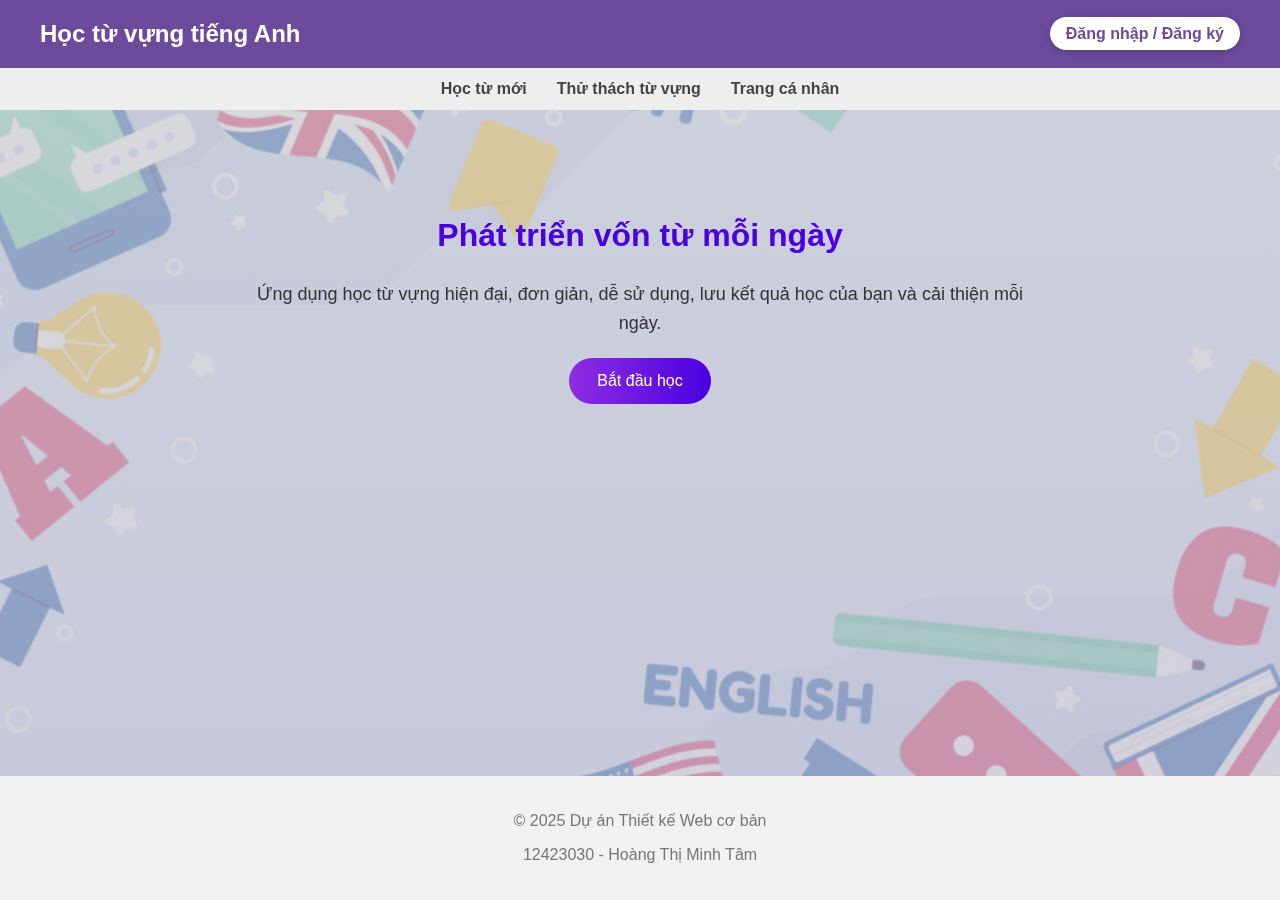
<file: index.html>
<!DOCTYPE html>
<html lang="vi">
<head>
  <meta charset="UTF-8">
  <meta name="viewport" content="width=device-width, initial-scale=1.0">
  <title>Học từ vựng tiếng Anh - Trang chủ</title>
  <link rel="stylesheet" href="./assets/index.css">
</head>
<body>
  <header>
    <h1>Học từ vựng tiếng Anh </a></h1>
    <div id="user-info"></div>
  </header>

  <nav>
    <a href="#" onclick="checkLoginAndRedirect('./pages/vocab/vocab.html')">Học từ mới</a>
    <a href="#" onclick="checkLoginAndRedirect('./pages/quiz/quiz.html')">Thử thách từ vựng</a>
    <a href="#" onclick="checkLoginAndRedirect('./pages/profile/profile.html')">Trang cá nhân</a>
  </nav>

  <main>
    <div class="background"> <img src="/assets/images/background.jpeg" alt=""></div>
    <section class="hero">
      <h2>Phát triển vốn từ mỗi ngày</h2>
      <p>
        Ứng dụng học từ vựng hiện đại, đơn giản, dễ sử dụng, lưu kết quả học của bạn và cải thiện mỗi ngày.
      </p>
      <button onclick="checkLoginAndRedirect('./pages/vocab/vocab.html')">Bắt đầu học</button>
    </section>
  </main>

  <div id="popup">
    <div class="popup-content">
      <span class="close" onclick="closePopup()">&times;</span>
      <h3>Vui lòng đăng nhập hoặc đăng ký để sử dụng chức năng này.</h3>
      <button class="login" onclick="window.location.href='./pages/login/login.html'">Đăng nhập</button>
      <button class="signup" onclick="window.location.href='./pages/login/login.html'">Đăng ký</button>
    </div>
  </div>

  <footer>
      <p>&copy; 2025 Dự án Thiết kế Web cơ bản</p>
      <p>12423030 - Hoàng Thị Minh Tâm</p>
    </footer>
  <script src="./assets/index.js"></script>
</body>
</html>
</file>
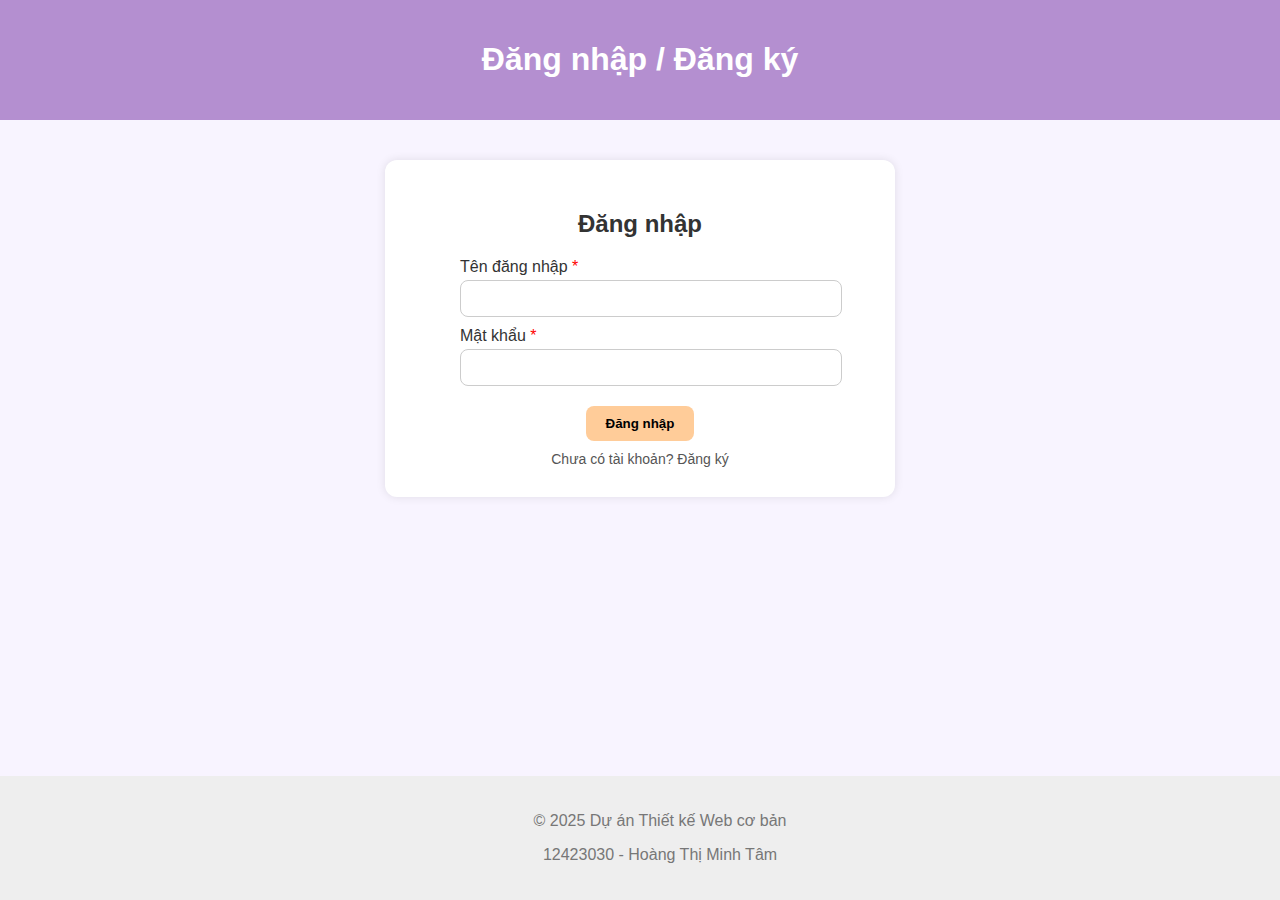
<file: login.html>
<!DOCTYPE html>
<html lang="vi">
<head>
  <meta charset="UTF-8">
  <meta name="viewport" content="width=device-width, initial-scale=1.0">
  <title>Đăng nhập / Đăng ký - Học từ vựng tiếng Anh</title>
  <link rel="stylesheet" href="login.css">
</head>
<body>
  <header>
    <h1>Đăng nhập / Đăng ký</h1>
  </header>
  <main>
    <section class="box">
      <h2 id="form-title">Đăng nhập</h2>
      <div class="input-group">
        <label for="username">Tên đăng nhập
          <span class="require-wrap">
            <span class="required">*</span>
            <span class="tooltip">Tối thiểu 8 ký tự, gồm chữ, số và ít nhất 1 ký tự: _ @ .</span>
          </span>
        </label>
        <input type="text" id="username" required />
      </div>
      <div class="input-group">
        <label for="password">Mật khẩu
          <span class="require-wrap">
            <span class="required">*</span>
            <span class="tooltip">Không được bỏ trống</span>
          </span>
        </label>
        <input type="password" id="password" required />
      </div>
      <div class="extra">
        <div class="input-group">
          <label for="fullname">Họ tên
            <span class="require-wrap">
              <span class="required">*</span>
              <span class="tooltip">Ít nhất 5 ký tự, chứa khoảng trắng</span>
            </span>
          </label>
          <input type="text" id="fullname">
        </div>
        <div class="input-group">
          <label for="dob">Ngày sinh
            <span class="require-wrap">
              <span class="required">*</span>
              <span class="tooltip">Không được sau ngày hiện tại</span>
            </span>
          </label>
          <input type="date" id="dob">
        </div>
        <div class="input-group">
          <label for="gender">Giới tính
            <span class="require-wrap">
              <span class="required">*</span>
              <span class="tooltip">Chỉ chấp nhận Nam hoặc Nữ</span>
            </span>
          </label>
          <select id="gender">
            <option value="">-- Chọn --</option>
            <option value="Nam">Nam</option>
            <option value="Nữ">Nữ</option>
          </select>
        </div>
        <div class="input-group">
          <label for="phone">Số điện thoại
            <span class="require-wrap">
              <span class="required">*</span>
              <span class="tooltip">10 chữ số, bắt đầu bằng 0</span>
            </span>
          </label>
          <input type="tel" id="phone">
        </div>
      </div>
      <div id="error" class="error"></div>
      <button onclick="handleAuth()" id="auth-btn">Đăng nhập</button>
      <div class="switch" onclick="toggleForm()" id="switch-text">Chưa có tài khoản? Đăng ký</div>
    </section>
  </main>
  <footer>
    <p>&copy; 2025 Dự án Thiết kế Web cơ bản</p>
    <p>12423030 - Hoàng Thị Minh Tâm</p>
  </footer>
  <script src="login.js"></script>
</body>
</html>
</file>
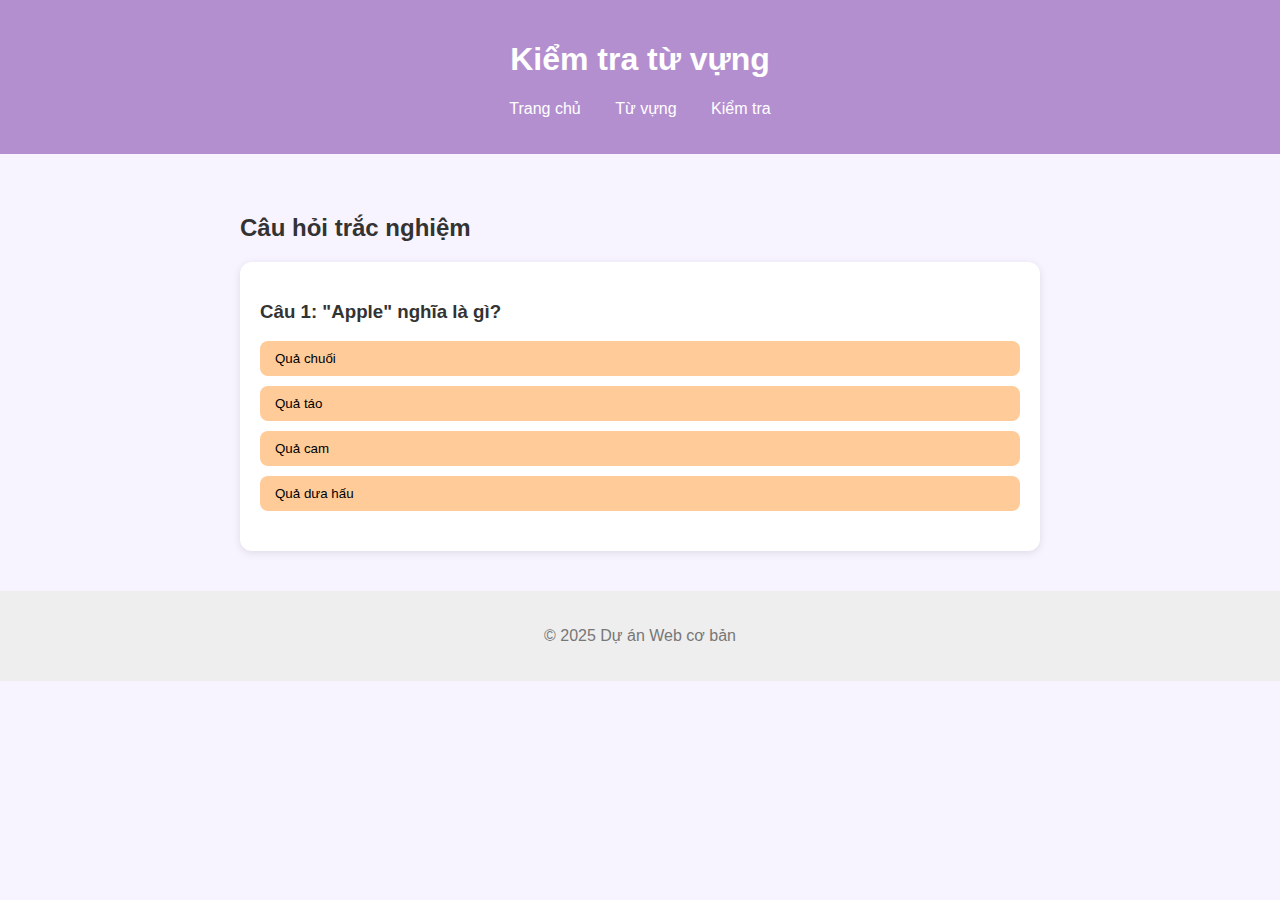
<file: quiz.html>
<!DOCTYPE html>
<html lang="vi">
<head>
  <meta charset="UTF-8">
  <meta name="viewport" content="width=device-width, initial-scale=1.0">
  <title>Kiểm tra từ vựng</title>
  <link rel="stylesheet" href="quiz.css">
  <script src="https://code.jquery.com/jquery-3.6.0.min.js"></script>
</head>
<body>
  <header>
    <h1>Kiểm tra từ vựng</h1>
    <nav>
      <ul>
        <li><a href="index.html">Trang chủ</a></li>
        <li><a href="vocab.html">Từ vựng</a></li>
        <li><a href="quiz.html">Kiểm tra</a></li>
      </ul>
    </nav>
  </header>

  <main>
    <section class="content">
      <h2>Câu hỏi trắc nghiệm</h2>

      <div class="quiz-box">
        <h3 id="question">Câu hỏi sẽ hiện ở đây</h3>
        <ul class="answers"></ul>
        <p class="result"></p>
        <button id="next" style="display:none; margin-top:10px;">Câu tiếp theo</button>
      </div>
    </section>
  </main>

  <footer>
    <p>&copy; 2025 Dự án Web cơ bản</p>
  </footer>

  <script src="quiz.js"></script>
</body>
</html>
</file>
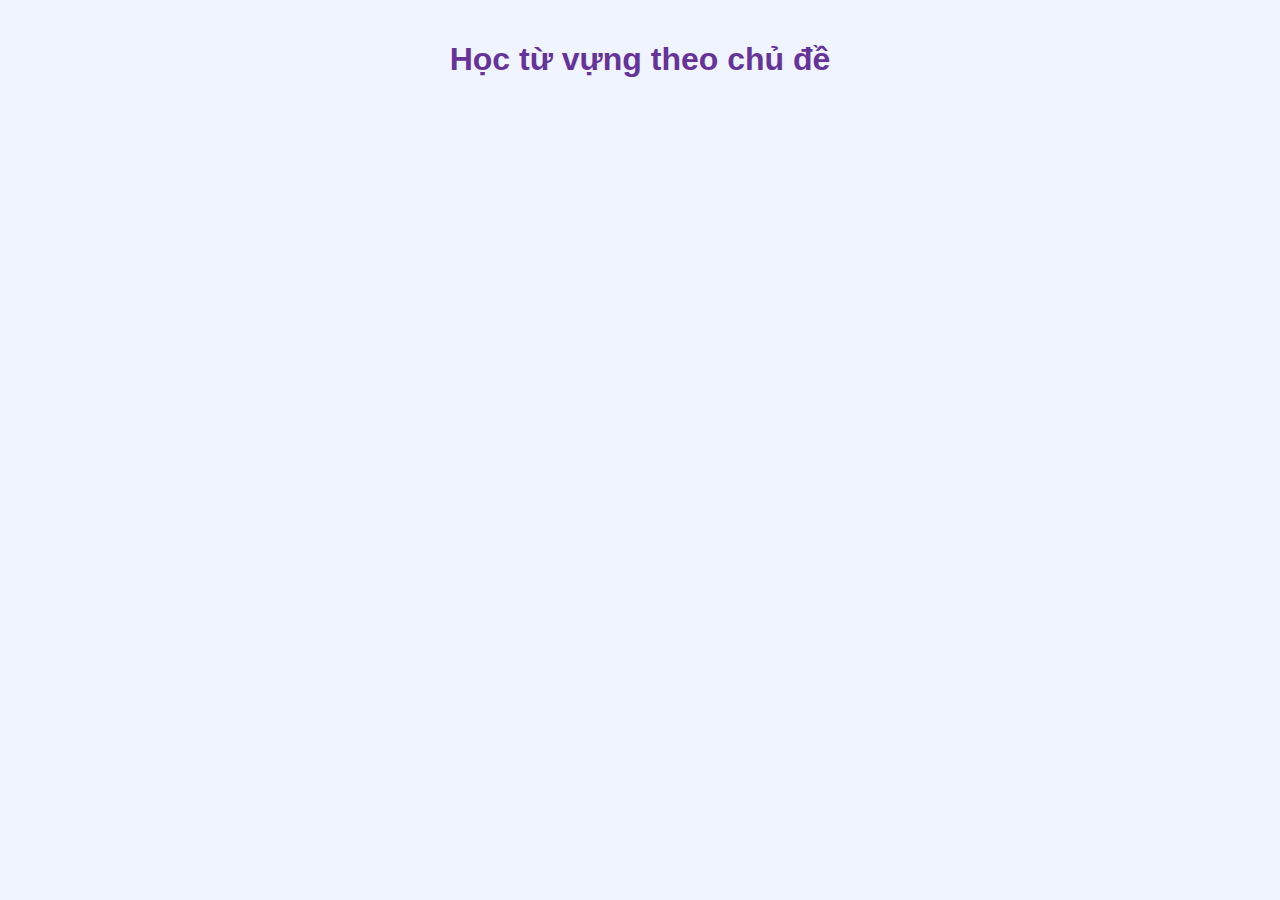
<file: vocab.html>
<!DOCTYPE html>
<html lang="vi">
<head>
  <meta charset="UTF-8">
  <meta name="viewport" content="width=device-width, initial-scale=1.0">
  <title>Học từ vựng theo chủ đề</title>
  <link rel="stylesheet" href="vocab.css">
</head>
<body>
  <h1>Học từ vựng theo chủ đề</h1>

  <div class="topics" id="topicButtons">Đang tải chủ đề...</div>

  <div class="flashcard-container" id="flashcardContainer">
    <div class="flashcard" id="flashcard"></div>
    <div class="nav-buttons">
      <button onclick="prevCard()">⬅</button>
      <button onclick="nextCard()">➡</button>
    </div>
  </div>

  <button id="backBtn" class="back-btn" onclick="showTopics()" style="display:none">← Quay lại</button>

  <script src="vocab.js"></script>
  <script src="vocab_data_snippet.js"></script>
</body>
</html>
</file>
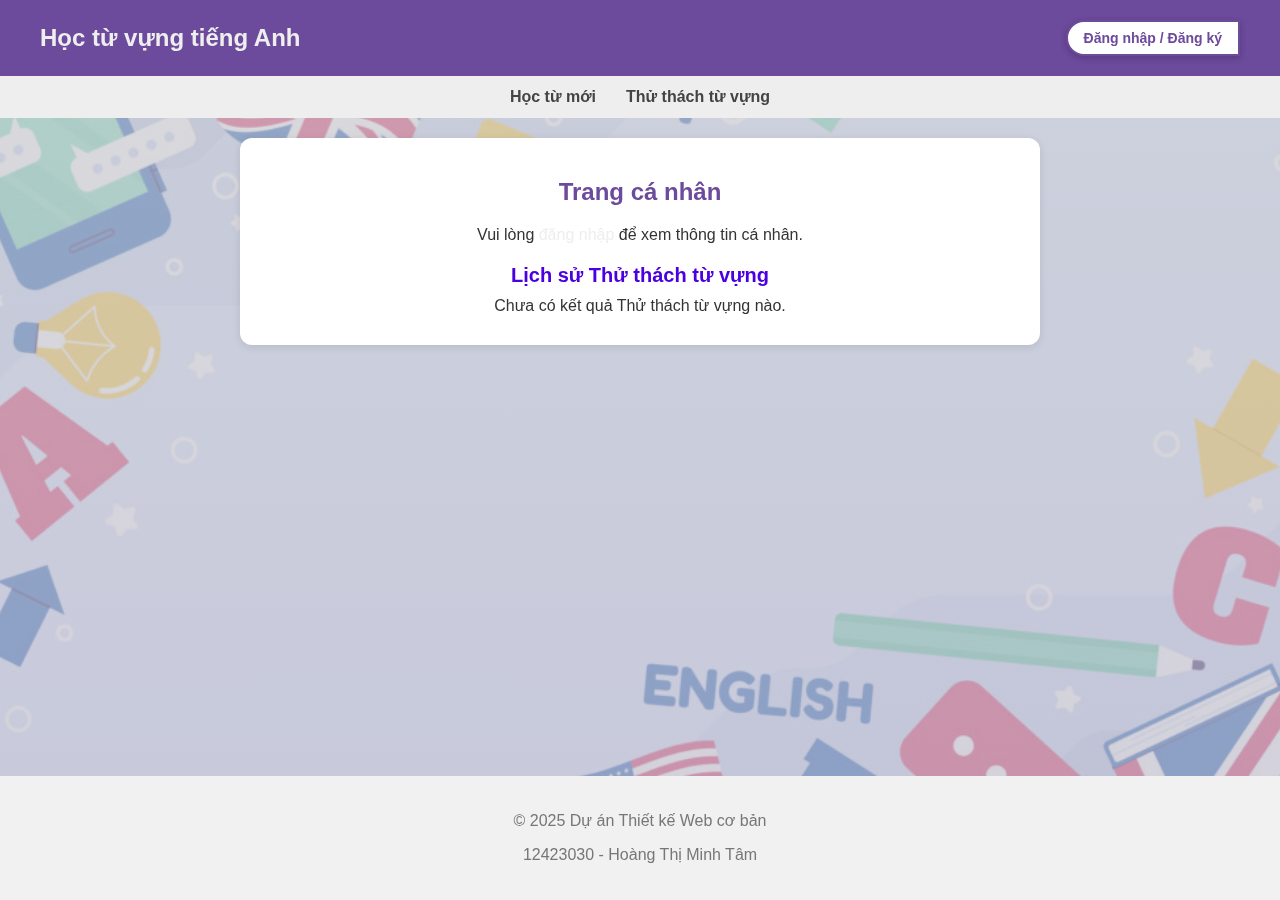
<file: pages/profile/profile.html>
<!DOCTYPE html>
<html lang="vi">
<head>
  <meta charset="UTF-8" />
  <meta name="viewport" content="width=device-width, initial-scale=1.0" />
  <title>Trang cá nhân - Web học từ vựng</title>
  <link rel="stylesheet" href="profile.css" />
  <script src="https://code.jquery.com/jquery-3.6.0.min.js"></script>
  <script src="profile.js"></script>
</head>
<body>
 <header>
      <h1><a href="../../index.html">Học từ vựng tiếng Anh </a></h1>
      <div id="user-info"></div>
    </header>

    <nav>
      <a href="#" onclick="window.location.href='../vocab/vocab.html'"
        >Học từ mới</a
      >
      <a href="#" onclick="window.location.href='../quiz/quiz.html'"
        >Thử thách từ vựng</a
      >
    </nav>
  <main>
      <div class="background">
        <img src="/assets/images/background.jpeg" alt="" />
      </div>
    <section class="profile-box">
      <h2>Trang cá nhân</h2>
      <div id="profile-info">
        <p>Vui lòng đăng nhập để xem thông tin cá nhân.</p>
      </div>
      <h3>Lịch sử Thử thách từ vựng</h3>
      <div id="quiz-history">
        <p>Chưa có kết quả Thử thách từ vựng nào.</p>
      </div>
    </section>
  </main>

<footer>
      <p>&copy; 2025 Dự án Thiết kế Web cơ bản</p>
      <p>12423030 - Hoàng Thị Minh Tâm</p>
    </footer>
</body>
</html>
</file>
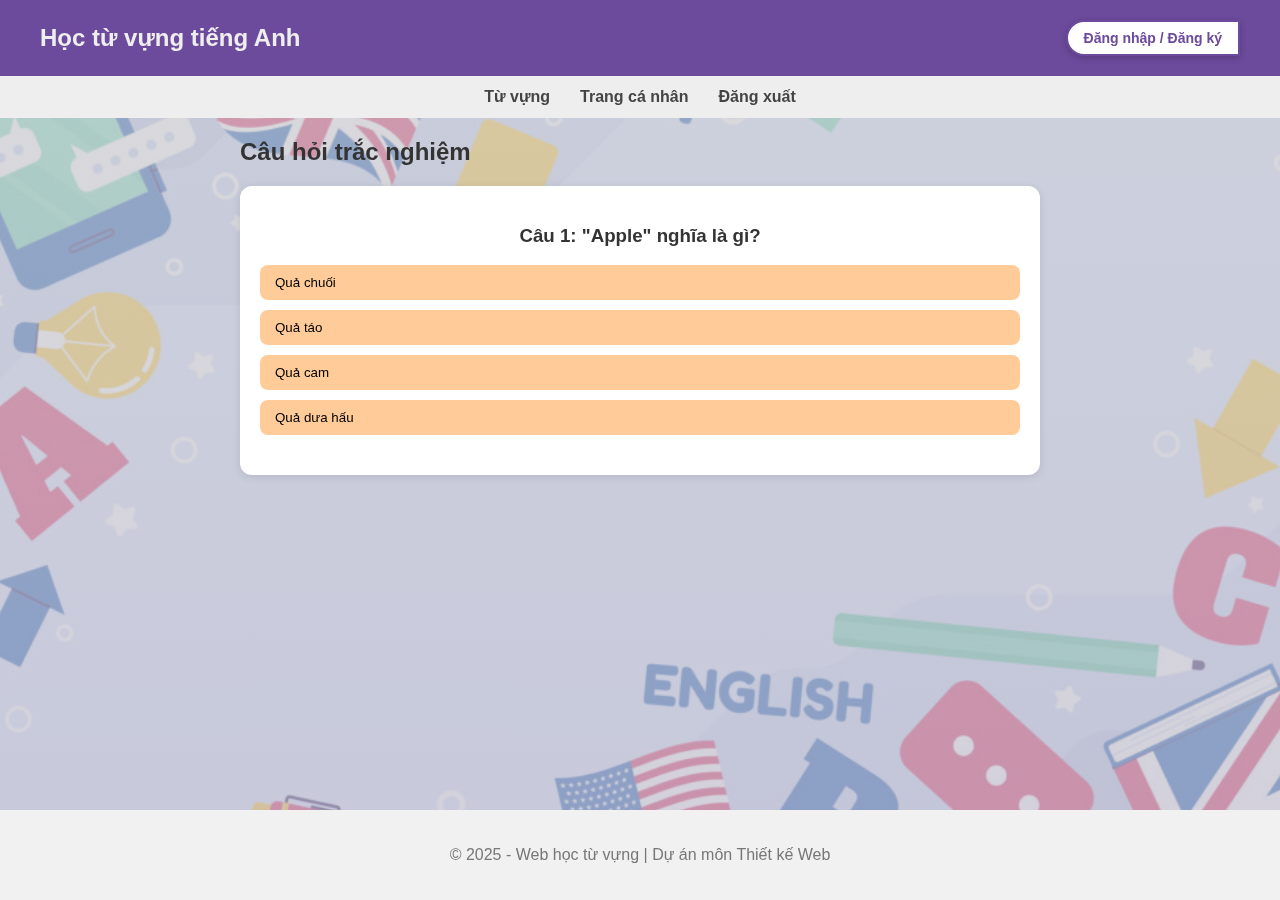
<file: pages/quiz/quiz.html>
<!DOCTYPE html>
<html lang="vi">
  <head>
    <meta charset="UTF-8" />
    <meta name="viewport" content="width=device-width, initial-scale=1.0" />
    <title>Kiểm tra từ vựng</title>
    <link rel="stylesheet" href="quiz.css" />
    <script src="https://code.jquery.com/jquery-3.6.0.min.js"></script>
  </head>
  <body>
    <header>
      <h1><a href="../../index.html">Học từ vựng tiếng Anh </a></h1>
      <div id="user-info"></div>
    </header>

    <nav>
      <a href="#" onclick="window.location.href='../vocab/vocab.html'"
        >Từ vựng</a
      >
      <a href="#" onclick="window.location.href='../profile/profile.html'"
        >Trang cá nhân</a
      >
      <a href="#" onclick="logout()">Đăng xuất</a>
    </nav>
    <main>
      <div class="background">
        <img src="/assets/images/background.jpeg" alt="" />
      </div>
      <section class="content">
        <h2>Câu hỏi trắc nghiệm</h2>
        <div class="quiz-box">
          <h3 id="question">Câu hỏi sẽ hiện ở đây</h3>
          <ul class="answers"></ul>
          <p class="result"></p>
          <button id="next" style="display: none; margin-top: 10px">
            Câu tiếp theo
          </button>
        </div>
      </section>
    </main>

    <footer>
      <p>&copy; 2025 - Web học từ vựng | Dự án môn Thiết kế Web</p>
    </footer>

    <script src="quiz.js"></script>
  </body>
</html>
</file>
<file: assets/index.css>
html, body {
  height: 100%;
  margin: 0;
  padding: 0;
}

body {
  display: flex;
  flex-direction: column;
  min-height: 100vh;
  font-family: "Segoe UI", sans-serif;
  margin: 0;
  background: linear-gradient(to bottom, #f4f4fa, #eae6f7);
  color: #333;
}

main {
  flex: 1;
}

header {
  background-color: #6c4a9c;
  padding: 20px 40px;
  color: white;
  display: flex;
  justify-content: space-between;
  align-items: center;
}
header h1 {
  margin: 0;
  font-size: 24px;
}
#user-info a,
#user-info span {
  background-color: #fff;
  color: #6c4a9c;
  padding: 8px 16px;
  border-radius: 20px;
  font-weight: bold;
  text-decoration: none;
  box-shadow: 0 2px 6px rgba(0, 0, 0, 0.2);
  transition: background-color 0.3s ease;
}
#user-info a:hover {
  background-color: #ffccff;
}
nav {
  background-color: #eee;
  display: flex;
  justify-content: center;
  gap: 30px;
  padding: 12px 0;
  font-weight: bold;
  font-size: 16px;
}
nav a {
  color: #444;
  text-decoration: none;
}
nav a:hover {
  color: #4a00e0;
}
.background {
  position: fixed;
  top: 0;
  left: 0;
  width: 100%;
  height: 100%;
  z-index: -1;
  overflow: hidden;
}

.background img {
  width: 100%;
  height: 100%;
  object-fit: cover;
  opacity: 0.4;
  filter: brightness(0.7);
}

.hero {
  text-align: center;
  padding: 80px 20px;
}
.hero h2 {
  font-size: 32px;
  color: #4a00e0;
}
.hero p {
  font-size: 18px;
  max-width: 800px;
  margin: 20px auto;
  line-height: 1.6;
}
.hero button {
  background: linear-gradient(to right, #8e2de2, #4a00e0);
  color: white;
  padding: 14px 28px;
  font-size: 16px;
  border: none;
  border-radius: 30px;
  cursor: pointer;
  transition: all 0.3s ease;
}
.hero button:hover {
  transform: scale(1.05);
  background: linear-gradient(to right, #4a00e0, #8e2de2);
}
footer {
  text-align: center;
  padding: 20px;
  background-color: #f1f1f1;
  color: #777;
  margin-top: 60px;
}
#popup {
  display: none;
  position: fixed;
  z-index: 1000;
  left: 0;
  top: 0;
  width: 100vw;
  height: 100vh;
  background-color: rgba(0, 0, 0, 0.4);
}
.popup-content {
  background: #fff;
  margin: 15% auto;
  padding: 20px;
  border-radius: 10px;
  width: 90%;
  max-width: 400px;
  text-align: center;
  box-shadow: 0 0 10px rgba(0, 0, 0, 0.2);
  position: relative;
}
.popup-content h3 {
  margin-top: 0;
}
.popup-content button {
  margin: 10px;
  padding: 10px 20px;
  border: none;
  border-radius: 6px;
  font-weight: bold;
  cursor: pointer;
  min-width: 120px;
}
.popup-content .close {
  position: absolute;
  top: 10px;
  right: 14px;
  font-size: 20px;
  cursor: pointer;
  color: #aaa;
}
.popup-content .close:hover {
  color: #000;
}
.popup-content .login {
  background-color: #6c4a9c;
  color: white;
}
.popup-content .signup {
  background-color: #ffb84d;
}

@media screen and (max-width: 992px) {
  header {
    flex-direction: column;
    align-items: flex-start;
    padding: 20px;
  }

  #user-info {
    margin-top: 10px;
    align-self: flex-end;
  }

  nav {
    flex-direction: column;
    gap: 12px;
    font-size: 15px;
    padding: 10px 0;
  }

  .hero h2 {
    font-size: 28px;
  }

  .hero p {
    font-size: 16px;
    padding: 0 10px;
  }

  .hero button {
    padding: 12px 24px;
    font-size: 15px;
  }
}
@media screen and (max-width: 768px) {
  header h1 {
    font-size: 20px;
  }

  #user-info a,
  #user-info span {
    font-size: 14px;
    padding: 6px 12px;
  }

  .hero {
    padding: 60px 10px;
  }

  .hero h2 {
    font-size: 24px;
  }

  .hero p {
    font-size: 15px;
  }

  .popup-content {
    margin: 25% auto;
    width: 95%;
  }
}

@media screen and (max-width: 480px) {
  nav {
    font-size: 14px;
  }

  .hero h2 {
    font-size: 20px;
  }

  .hero p {
    font-size: 14px;
  }

  .hero button {
    width: 100%;
    padding: 12px;
  }

  .popup-content button {
    min-width: 100%;
    margin: 8px 0;
  }

  .popup-content {
    margin: 30% auto;
    padding: 16px;
  }

  .popup-content h3 {
    font-size: 18px;
  }
}
</file>
<file: login.css>
body {
  font-family: 'Segoe UI', sans-serif;
  background-color: #f8f4ff;
  color: #333;
  margin: 0;
  padding: 0;
  text-align: center;
}
header {
  background-color: #b48fd0;
  padding: 20px;
  color: white;
}
main {
  padding: 40px 20px;
}
.box {
  background: #fff;
  border-radius: 12px;
  box-shadow: 0 0 10px rgba(0,0,0,0.1);
  max-width: 450px;
  margin: auto;
  padding: 30px;
}
.input-group {
  text-align: left;
  margin: 10px auto;
  width: 80%;
  position: relative;
}
.input-group label {
  display: block;
  margin-bottom: 4px;
  font-weight: 500;
}
.require-wrap {
  position: relative;
  display: inline-block;
}
.required {
  color: red;
  cursor: help;
}
.tooltip {
  display: none;
  position: absolute;
  top: 50%;
  left: 120%;
  transform: translateY(-50%);
  background: #fff;
  color: #333;
  border: 1px solid #ccc;
  border-radius: 6px;
  padding: 8px 12px;
  font-size: 13px;
  white-space: nowrap;
  box-shadow: 0 2px 8px rgba(0,0,0,0.1);
  z-index: 10;
}
.tooltip::before {
  content: "";
  position: absolute;
  top: 50%;
  left: -6px;
  transform: translateY(-50%);
  border-width: 6px;
  border-style: solid;
  border-color: transparent #ccc transparent transparent;
}
.tooltip::after {
  content: "";
  position: absolute;
  top: 50%;
  left: -5px;
  transform: translateY(-50%);
  border-width: 5px;
  border-style: solid;
  border-color: transparent #fff transparent transparent;
}
.require-wrap:hover .tooltip {
  display: block;
}
.input-group input, .input-group select {
  width: 100%;
  padding: 10px;
  border-radius: 8px;
  border: 1px solid #ccc;
}
button {
  background-color: #ffcc99;
  border: none;
  padding: 10px 20px;
  border-radius: 8px;
  cursor: pointer;
  font-weight: bold;
  margin-top: 10px;
}
.switch {
  color: #555;
  font-size: 14px;
  margin-top: 10px;
  cursor: pointer;
}
.error {
  color: red;
  font-size: 14px;
}
.extra {
  display: none;
}
footer {
  padding: 20px;
  background-color: #eee;
  color: #777;
  position: fixed;
  width: 100%;
  bottom: 0;
}
</file>
<file: quiz.css>
* { box-sizing: border-box; }
body {
  font-family: 'Segoe UI', sans-serif;
  background-color: #f8f4ff;
  color: #333;
  margin: 0;
  padding: 0;
}
header {
  background-color: #b48fd0;
  padding: 20px;
  text-align: center;
  color: white;
}
nav ul {
  list-style: none;
  padding: 0;
  margin-top: 10px;
}
nav ul li {
  display: inline;
  margin: 0 15px;
}
nav ul li a {
  color: white;
  text-decoration: none;
}
main {
  padding: 40px 20px;
}
.content {
  max-width: 800px;
  margin: auto;
}
.quiz-box {
  background-color: white;
  border-radius: 12px;
  box-shadow: 0 2px 8px rgba(0,0,0,0.1);
  padding: 20px;
  margin-top: 20px;
}
.answers {
  list-style: none;
  padding: 0;
}
.answers li {
  margin: 10px 0;
}
.answer {
  background-color: #ffcc99;
  border: none;
  padding: 10px 15px;
  border-radius: 8px;
  cursor: pointer;
  width: 100%;
  text-align: left;
}
.answer:hover {
  background-color: #ffd9b3;
}
.result {
  margin-top: 20px;
  font-weight: bold;
}
footer {
  text-align: center;
  padding: 20px;
  background-color: #eee;
  color: #777;
}
</file>
<file: vocab.css>
body {
  font-family: Arial, sans-serif;
  background-color: #f0f4ff;
  padding: 20px;
  max-width: 1000px;
  margin: auto;
  text-align: center;
}
h1 {
  color: #663399;
}
.topics {
  display: flex;
  flex-direction: column;
  align-items: center;
  gap: 15px;
  margin: 20px 0;
}
.topics button {
  width: 80%;
  padding: 15px;
  border: none;
  border-radius: 8px;
  background-color: #d9b3ff;
  color: #333;
  cursor: pointer;
  font-size: 18px;
  font-weight: bold;
  transition: background-color 0.3s;
}
.topics button:hover {
  background-color: #c299ff;
}
.flashcard-container {
  display: none;
  flex-direction: column;
  align-items: center;
  margin-top: 30px;
}
.flashcard {
  width: 300px;
  height: 200px;
  background: white;
  border-radius: 12px;
  box-shadow: 0 4px 10px rgba(0,0,0,0.1);
  padding: 20px;
  display: flex;
  flex-direction: column;
  justify-content: center;
  align-items: center;
  transition: transform 0.5s ease;
}
.word { font-size: 24px; font-weight: bold; }
.ipa { font-style: italic; color: #888; margin: 5px 0; }
.vn { font-size: 18px; color: #555; }
.nav-buttons {
  margin-top: 20px;
  display: flex;
  justify-content: center;
  gap: 20px;
}
.nav-buttons button {
  padding: 10px 15px;
  font-size: 16px;
  font-weight: bold;
  background-color: #ccccff;
  border: none;
  border-radius: 6px;
  cursor: pointer;
}
.audio-btn {
  background: #fcd361;
  border: none;
  border-radius: 6px;
  padding: 6px 10px;
  margin-top: 10px;
  cursor: pointer;
}
.back-btn {
  margin: 20px auto;
  display: block;
  padding: 10px 20px;
  font-weight: bold;
  background-color: #ccccff;
  border: none;
  border-radius: 6px;
  cursor: pointer;
}
</file>
<file: pages/profile/profile.css>
* {
  box-sizing: border-box;
}

html,
body {
  height: 100%;
  margin: 0;
  padding: 0;
}

body {
  display: flex;
  flex-direction: column;
  min-height: 100vh;
  font-family: "Segoe UI", sans-serif;
  margin: 0;
  background: linear-gradient(to bottom, #f4f4fa, #eae6f7);
  color: #333;
}

main {
  flex: 1;
}

header {
  background-color: #6c4a9c;
  padding: 20px 40px;
  color: white;
  display: flex;
  justify-content: space-between;
  align-items: center;
}

header h1 {
  margin: 0;
  font-size: 24px;
}

a {
  text-decoration: none;
  color: #eee;
}

#user-info a,
#user-info span {
  background-color: #fff;
  color: #6c4a9c;
  padding: 8px 16px;
  border-radius: 20px 0 0 20px;
  font-weight: bold;
  font-size: 14px;
  text-decoration: none;
  box-shadow: 0 2px 6px rgba(0, 0, 0, 0.2);
  transition: background-color 0.3s ease;
  margin: 0;
  display: inline-flex;
  align-items: center;
  border: solid 2px;
}

#user-info a:hover {
  background-color: #ffccff;
}

#logout-btn {
  background: linear-gradient(to right, #ff4b4b, #d32f2f);
  color: white;
  padding: 8px 16px;
  font-size: 17px;
  border: none;
  cursor: pointer;
  transition: all 0.3s ease;
  box-shadow: 0 2px 6px rgba(0, 0, 0, 0.2);
  margin: 0;
  height: 32px; 
  line-height: 16px; 
  display: inline-flex;
  align-items: center;
}
#logout-btn:hover {
  background: linear-gradient(to right, #ff6b6b, #f44336);
}

nav {
  background-color: #eee;
  display: flex;
  justify-content: center;
  gap: 30px;
  padding: 12px 0;
  font-weight: bold;
  font-size: 16px;
}

nav a {
  color: #444;
  text-decoration: none;
}

nav a:hover {
  color: #4a00e0;
}
.background {
  position: fixed;
  top: 0;
  left: 0;
  width: 100%;
  height: 100%;
  z-index: -1;
  overflow: hidden;
}

.background img {
  width: 100%;
  height: 100%;
  object-fit: cover;
  opacity: 0.4;
  filter: brightness(0.7);
}
.profile-box {
  background-color: white;
  border-radius: 12px;
  box-shadow: 0 2px 8px rgba(0, 0, 0, 0.1);
  padding: 20px;
  margin: 20px auto;
  max-width: 800px;
  text-align: center;
}

.profile-box h2 {
  color: #6c4a9c;
  font-size: 24px;
  margin-bottom: 20px;
}

.profile-box h3 {
  color: #4a00e0;
  font-size: 20px;
  margin: 20px 0 10px;
}

#profile-info {
  margin-bottom: 20px;
}

#profile-info p {
  font-size: 16px;
  margin: 10px 0;
}

#profile-info strong {
  color: #333;
  font-weight: bold;
}

#quiz-history p {
  font-size: 16px;
  margin: 10px 0;
}

#quiz-history strong {
  color: #333;
  font-weight: bold;
}

footer {
  text-align: center;
  padding: 20px;
  background-color: #f1f1f1;
  color: #777;
  margin-top: 60px;
}

button {
  background: linear-gradient(to right, #8e2de2, #4a00e0);
  color: white;
  padding: 14px 28px;
  font-size: 16px;
  border: none;
  border-radius: 30px;
  transition: all 0.3s ease;
}

button:hover {
  transform: scale(1.05);
  background: linear-gradient(to right, #4a00e0, #8e2de2);
}
</file>
<file: pages/quiz/quiz.css>
* {
  box-sizing: border-box;
}
html,
body {
  height: 100%;
  margin: 0;
  padding: 0;
}

body {
  display: flex;
  flex-direction: column;
  min-height: 100vh;
  font-family: "Segoe UI", sans-serif;
  margin: 0;
  background: linear-gradient(to bottom, #f4f4fa, #eae6f7);
  color: #333;
}

main {
  flex: 1;
}
header {
  background-color: #6c4a9c;
  padding: 20px 40px;
  color: white;
  display: flex;
  justify-content: space-between;
  align-items: center;
}
header h1 {
  margin: 0;
  font-size: 24px;
}
a {
  text-decoration: none;
  color: #eee;
}

#user-info a,
#user-info span {
  background-color: #fff;
  color: #6c4a9c;
  padding: 8px 16px;
  border-radius: 20px 0 0 20px;
  font-weight: bold;
  font-size: 14px;
  text-decoration: none;
  box-shadow: 0 2px 6px rgba(0, 0, 0, 0.2);
  transition: background-color 0.3s ease;
  margin: 0;
  display: inline-flex;
  align-items: center;
  border: solid 2px;
}

#user-info a:hover {
  background-color: #ffccff;
}

#logout-btn {
  background: linear-gradient(to right, #ff4b4b, #d32f2f);
  color: white;
  padding: 8px 16px;
  font-size: 17px;
  border: none;
  cursor: pointer;
  transition: all 0.3s ease;
  box-shadow: 0 2px 6px rgba(0, 0, 0, 0.2);
  margin: 0;
  height: 32px; 
  line-height: 16px; 
  display: inline-flex;
  align-items: center;
}
#logout-btn:hover {
  background: linear-gradient(to right, #ff6b6b, #f44336);
}
nav {
  background-color: #eee;
  display: flex;
  justify-content: center;
  gap: 30px;
  padding: 12px 0;
  font-weight: bold;
  font-size: 16px;
}
nav a {
  color: #444;
  text-decoration: none;
}
nav a:hover {
  color: #4a00e0;
}
.background {
  position: fixed;
  top: 0;
  left: 0;
  width: 100%;
  height: 100%;
  z-index: -1;
  overflow: hidden;
}

.background img {
  width: 100%;
  height: 100%;
  object-fit: cover;
  opacity: 0.4;
  filter: brightness(0.7);
}

.content {
  max-width: 800px;
  margin: auto;
}
.quiz-box {
  background-color: white;
  border-radius: 12px;
  box-shadow: 0 2px 8px rgba(0, 0, 0, 0.1);
  padding: 20px;
  margin-top: 20px;
}
.answers {
  list-style: none;
  padding: 0;
}
.answers li {
  margin: 10px 0;
}
.answer {
  background-color: #ffcc99;
  border: none;
  color: #000000;
  padding: 10px 15px;
  border-radius: 8px;
  cursor: pointer;
  width: 100%;
  text-align: left;
}
.answer:hover {
  scale: 1.05;
  background-color: #ffd9b3;
}
.result {
  margin-top: 20px;
  font-weight: bold;
}
footer {
  text-align: center;
  padding: 20px;
  background-color: #f1f1f1;
  color: #777;
  margin-top: 60px;
}
.quiz-box {
  justify-content: center;
  text-align: center;
}
.btn {
  background: linear-gradient(to right, #8e2de2, #4a00e0);
  color: white;
  padding: 14px 28px;
  font-size: 16px;
  border: none;
  border-radius: 30px;
  transition: all 0.3s ease;
}
.btn:hover {
  transform: scale(1.05);
  background: linear-gradient(to right, #4a00e0, #8e2de2);
}
</file>
